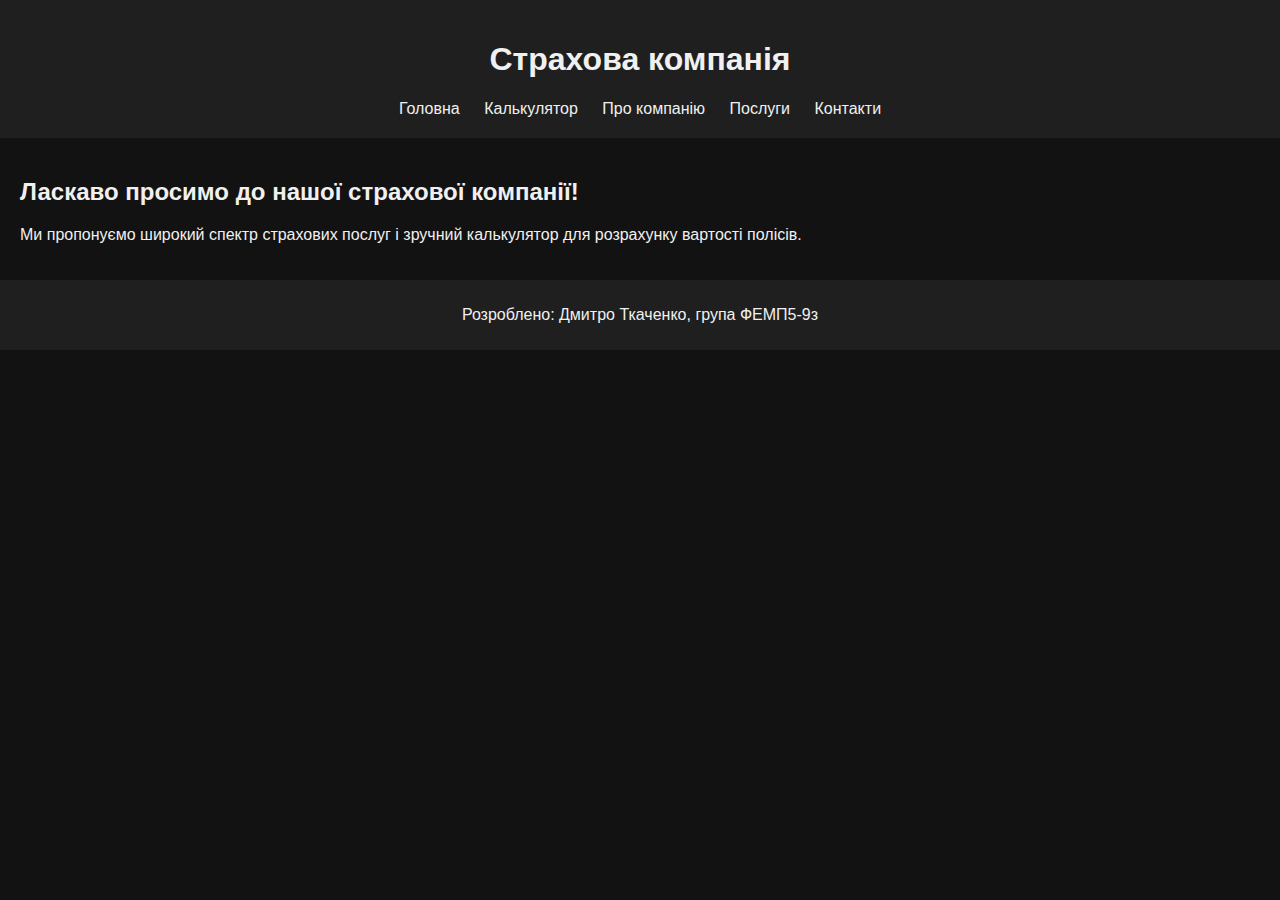
<file: index.html>
<!-- Сайт розроблено студентом Дмитром Ткаченком, група ФЕМП5-9з -->
<!DOCTYPE html>
<html lang="uk">
<head>
    <meta charset="UTF-8">
    <title>Головна - Страхова компанія</title>
    <link rel="stylesheet" href="style.css">
</head>
<body>
<header>
    <h1>Страхова компанія</h1>
    <nav>
        <a href="index.html">Головна</a>
        <a href="calculator.html">Калькулятор</a>
        <a href="about.html">Про компанію</a>
        <a href="services.html">Послуги</a>
        <a href="contacts.html">Контакти</a>
    </nav>
</header>
<main>
    <h2>Ласкаво просимо до нашої страхової компанії!</h2>
    <p>Ми пропонуємо широкий спектр страхових послуг і зручний калькулятор для розрахунку вартості полісів.</p>
</main>
<footer>
    <p>Розроблено: Дмитро Ткаченко, група ФЕМП5-9з</p>
</footer>
</body>
</html>
</file>
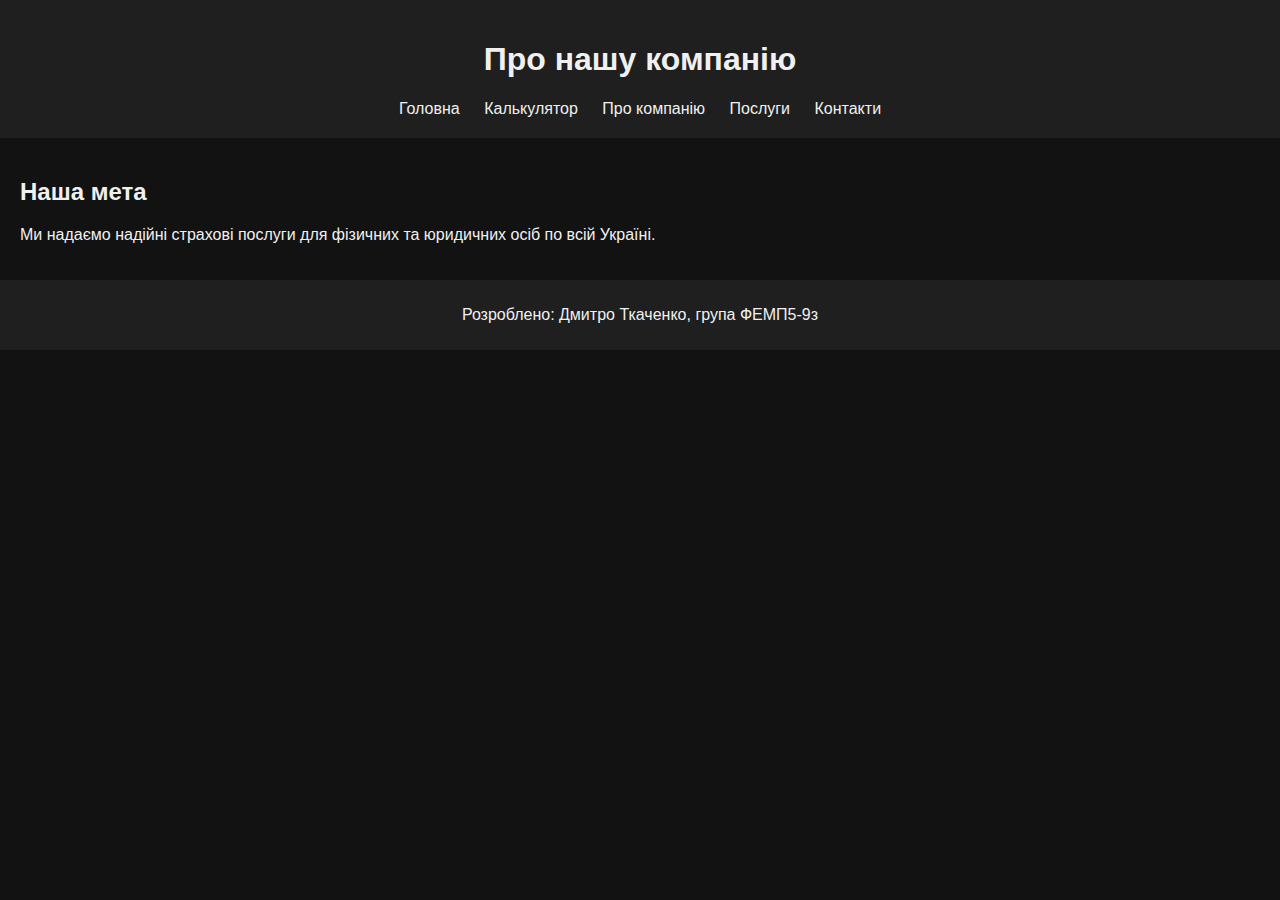
<file: about.html>
<!-- Сайт розроблено студентом Дмитром Ткаченком, група ФЕМП5-9з -->
<!DOCTYPE html>
<html lang="uk">
<head>
    <meta charset="UTF-8">
    <title>Про компанію</title>
    <link rel="stylesheet" href="style.css">
</head>
<body>
<header>
    <h1>Про нашу компанію</h1>
    <nav>
        <a href="index.html">Головна</a>
        <a href="calculator.html">Калькулятор</a>
        <a href="about.html">Про компанію</a>
        <a href="services.html">Послуги</a>
        <a href="contacts.html">Контакти</a>
    </nav>
</header>
<main>
    <h2>Наша мета</h2>
    <p>Ми надаємо надійні страхові послуги для фізичних та юридичних осіб по всій Україні.</p>
</main>
<footer>
    <p>Розроблено: Дмитро Ткаченко, група ФЕМП5-9з</p>
</footer>
</body>
</html>
</file>
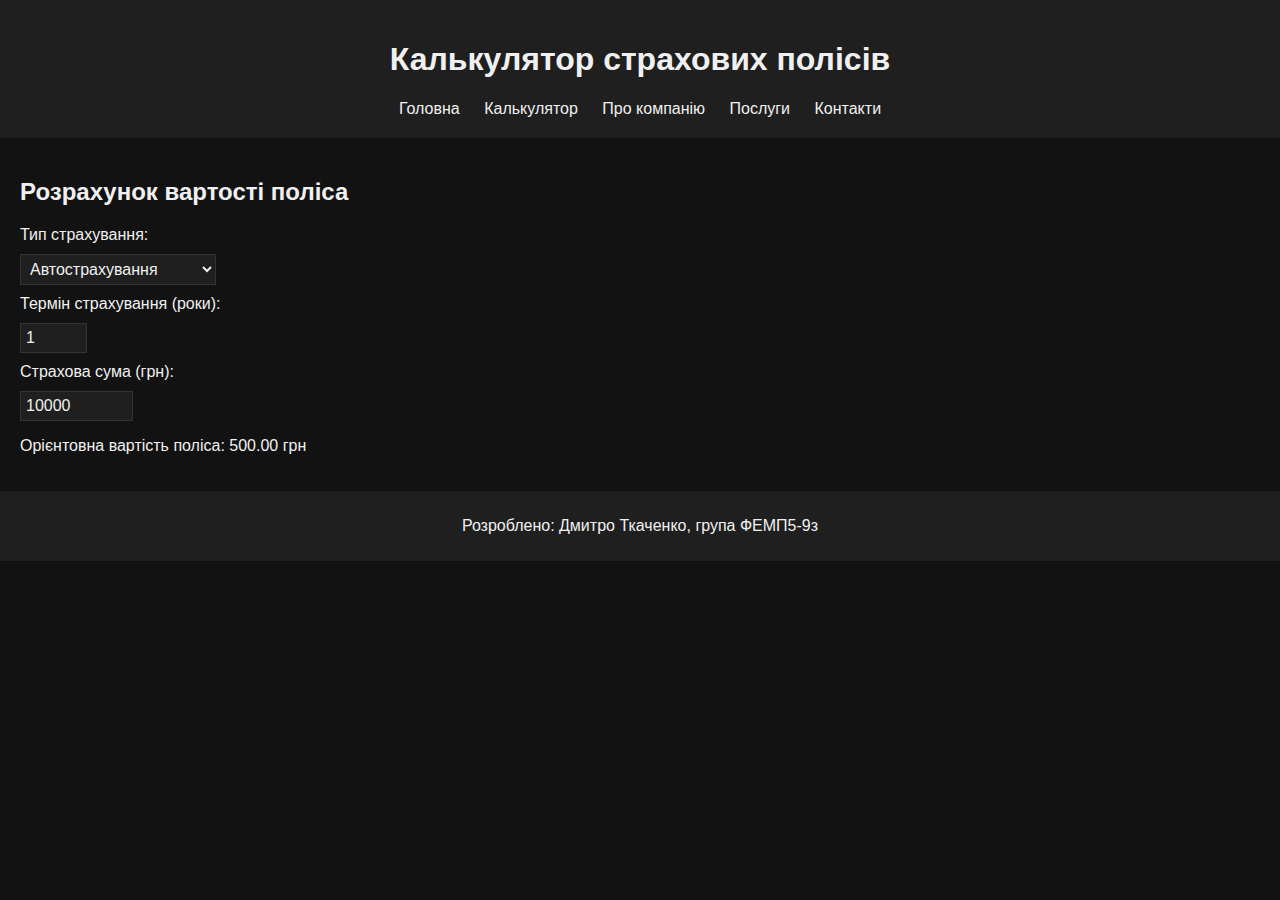
<file: calculator.html>
<!-- Сайт розроблено студентом Дмитром Ткаченком, група ФЕМП5-9з -->
<!DOCTYPE html>
<html lang="uk">
<head>
    <meta charset="UTF-8">
    <title>Калькулятор страхових полісів</title>
    <link rel="stylesheet" href="style.css">
</head>
<body>
<header>
    <h1>Калькулятор страхових полісів</h1>
    <nav>
        <a href="index.html">Головна</a>
        <a href="calculator.html">Калькулятор</a>
        <a href="about.html">Про компанію</a>
        <a href="services.html">Послуги</a>
        <a href="contacts.html">Контакти</a>
    </nav>
</header>
<main>
    <h2>Розрахунок вартості поліса</h2>
    <form id="insuranceForm">
        <label>Тип страхування:
            <select id="insuranceType">
                <option value="auto">Автострахування</option>
                <option value="medical">Медичне страхування</option>
                <option value="life">Страхування життя</option>
                <option value="property">Страхування майна</option>
            </select>
        </label>
        <label>Термін страхування (роки):
            <input type="number" id="term" min="1" max="10" value="1">
        </label>
        <label>Страхова сума (грн):
            <input type="number" id="sum" min="1000" max="1000000" step="1000" value="10000">
        </label>
        <p>Орієнтовна вартість поліса: <span id="cost">0</span> грн</p>
    </form>
</main>
<footer>
    <p>Розроблено: Дмитро Ткаченко, група ФЕМП5-9з</p>
</footer>
<script src="script.js"></script>
</body>
</html>
</file>
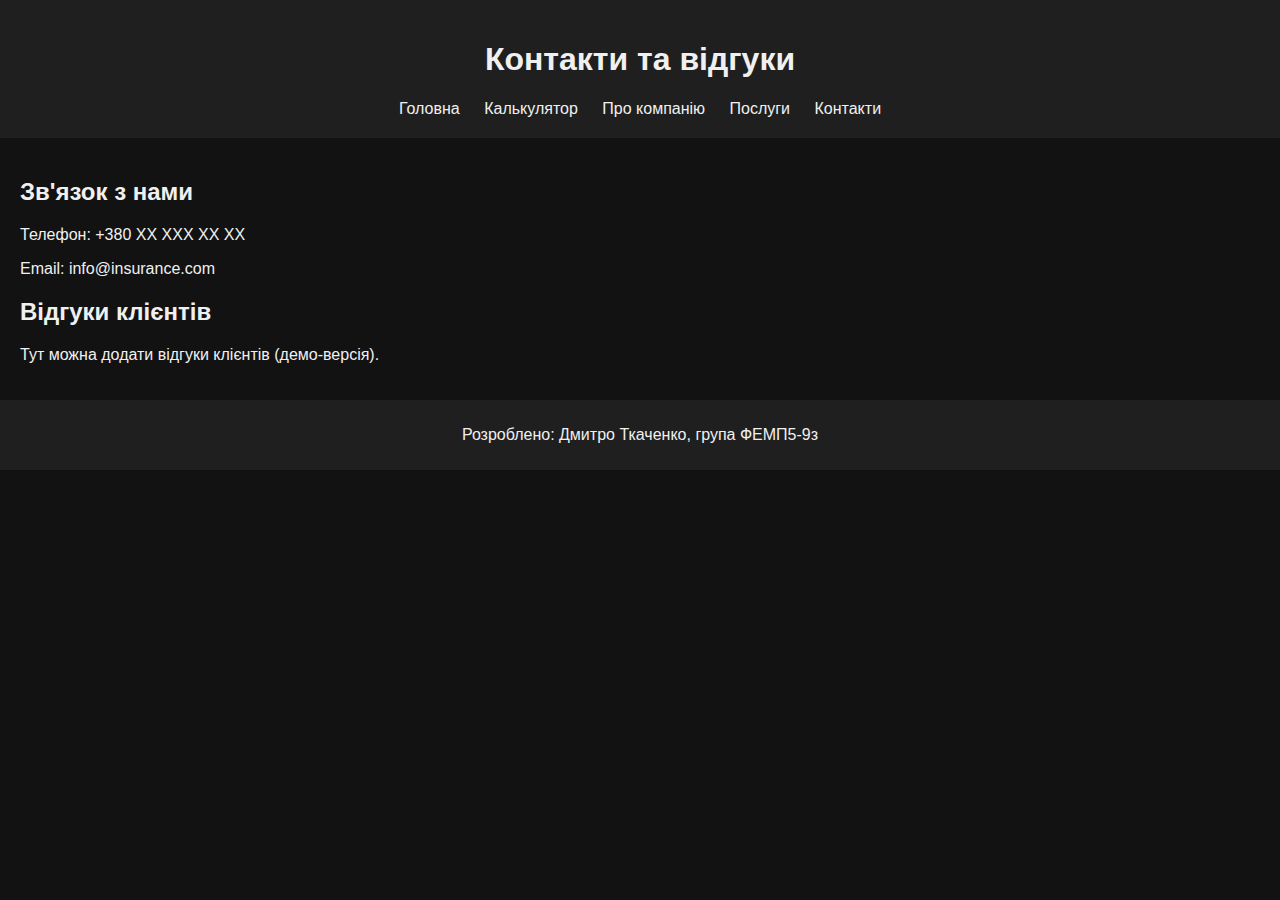
<file: contacts.html>
<!-- Сайт розроблено студентом Дмитром Ткаченком, група ФЕМП5-9з -->
<!DOCTYPE html>
<html lang="uk">
<head>
    <meta charset="UTF-8">
    <title>Контакти / Відгуки</title>
    <link rel="stylesheet" href="style.css">
</head>
<body>
<header>
    <h1>Контакти та відгуки</h1>
    <nav>
        <a href="index.html">Головна</a>
        <a href="calculator.html">Калькулятор</a>
        <a href="about.html">Про компанію</a>
        <a href="services.html">Послуги</a>
        <a href="contacts.html">Контакти</a>
    </nav>
</header>
<main>
    <h2>Зв'язок з нами</h2>
    <p>Телефон: +380 XX XXX XX XX</p>
    <p>Email: info@insurance.com</p>
    <h2>Відгуки клієнтів</h2>
    <p>Тут можна додати відгуки клієнтів (демо-версія).</p>
</main>
<footer>
    <p>Розроблено: Дмитро Ткаченко, група ФЕМП5-9з</p>
</footer>
</body>
</html>
</file>
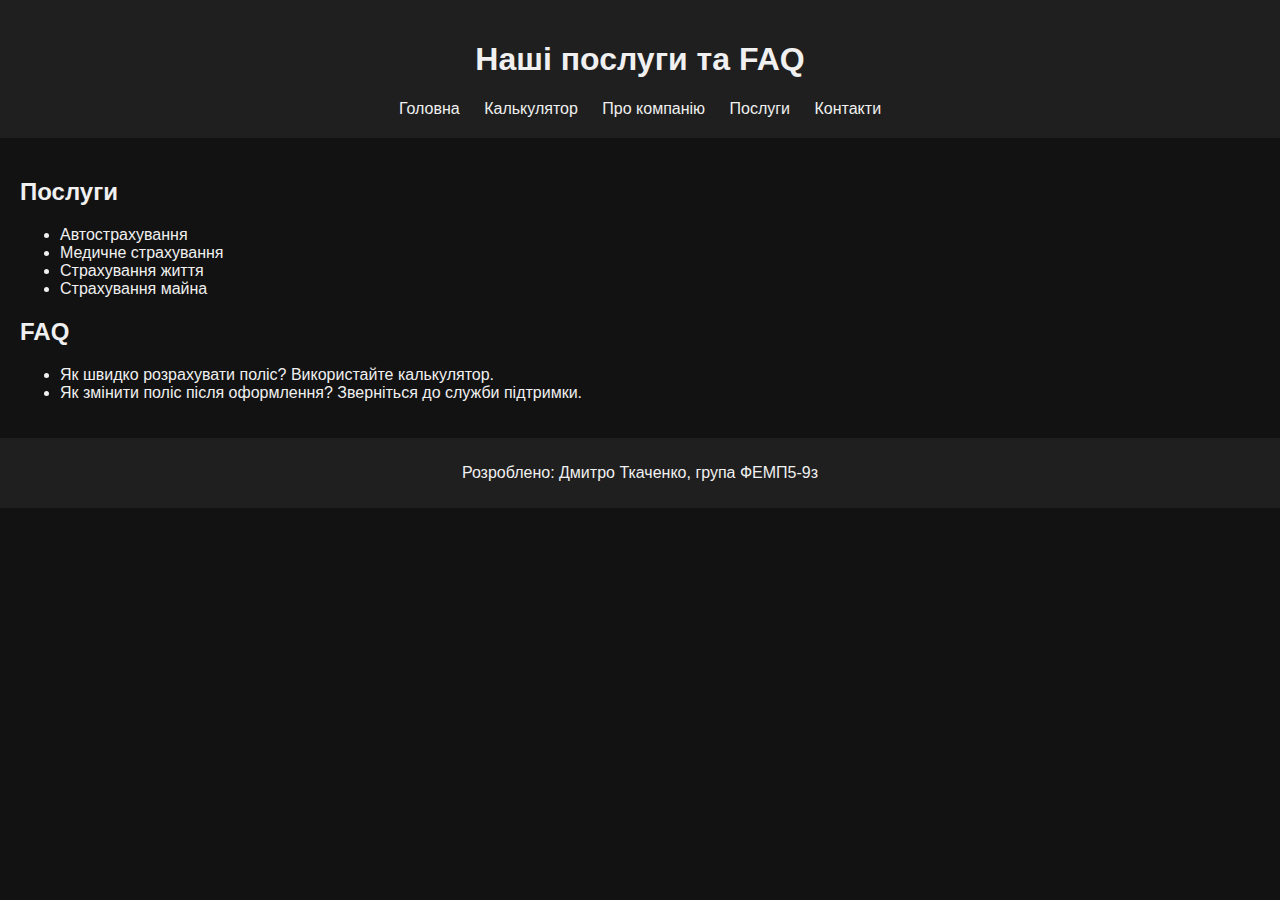
<file: services.html>
<!-- Сайт розроблено студентом Дмитром Ткаченком, група ФЕМП5-9з -->
<!DOCTYPE html>
<html lang="uk">
<head>
    <meta charset="UTF-8">
    <title>Послуги / FAQ</title>
    <link rel="stylesheet" href="style.css">
</head>
<body>
<header>
    <h1>Наші послуги та FAQ</h1>
    <nav>
        <a href="index.html">Головна</a>
        <a href="calculator.html">Калькулятор</a>
        <a href="about.html">Про компанію</a>
        <a href="services.html">Послуги</a>
        <a href="contacts.html">Контакти</a>
    </nav>
</header>
<main>
    <h2>Послуги</h2>
    <ul>
        <li>Автострахування</li>
        <li>Медичне страхування</li>
        <li>Страхування життя</li>
        <li>Страхування майна</li>
    </ul>
    <h2>FAQ</h2>
    <ul>
        <li>Як швидко розрахувати поліс? Використайте калькулятор.</li>
        <li>Як змінити поліс після оформлення? Зверніться до служби підтримки.</li>
    </ul>
</main>
<footer>
    <p>Розроблено: Дмитро Ткаченко, група ФЕМП5-9з</p>
</footer>
</body>
</html>
</file>
<file: style.css>
/* Загальні стилі для сайту */
body {
    font-family: 'Segoe UI', Tahoma, Geneva, Verdana, sans-serif;
    background-color: #121212;
    color: #f0f0f0;
    margin: 0;
    padding: 0;
}
header {
    background-color: #1f1f1f;
    padding: 20px;
    text-align: center;
}
nav a {
    color: #f0f0f0;
    margin: 0 10px;
    text-decoration: none;
}
nav a:hover {
    text-decoration: underline;
}
main {
    padding: 20px;
}
footer {
    background-color: #1f1f1f;
    text-align: center;
    padding: 10px;
}
label, input, select {
    display: block;
    margin: 10px 0;
}
input, select {
    padding: 5px;
    font-size: 1em;
    background-color: #1f1f1f;
    color: #f0f0f0;
    border: 1px solid #333;
}
</file>
